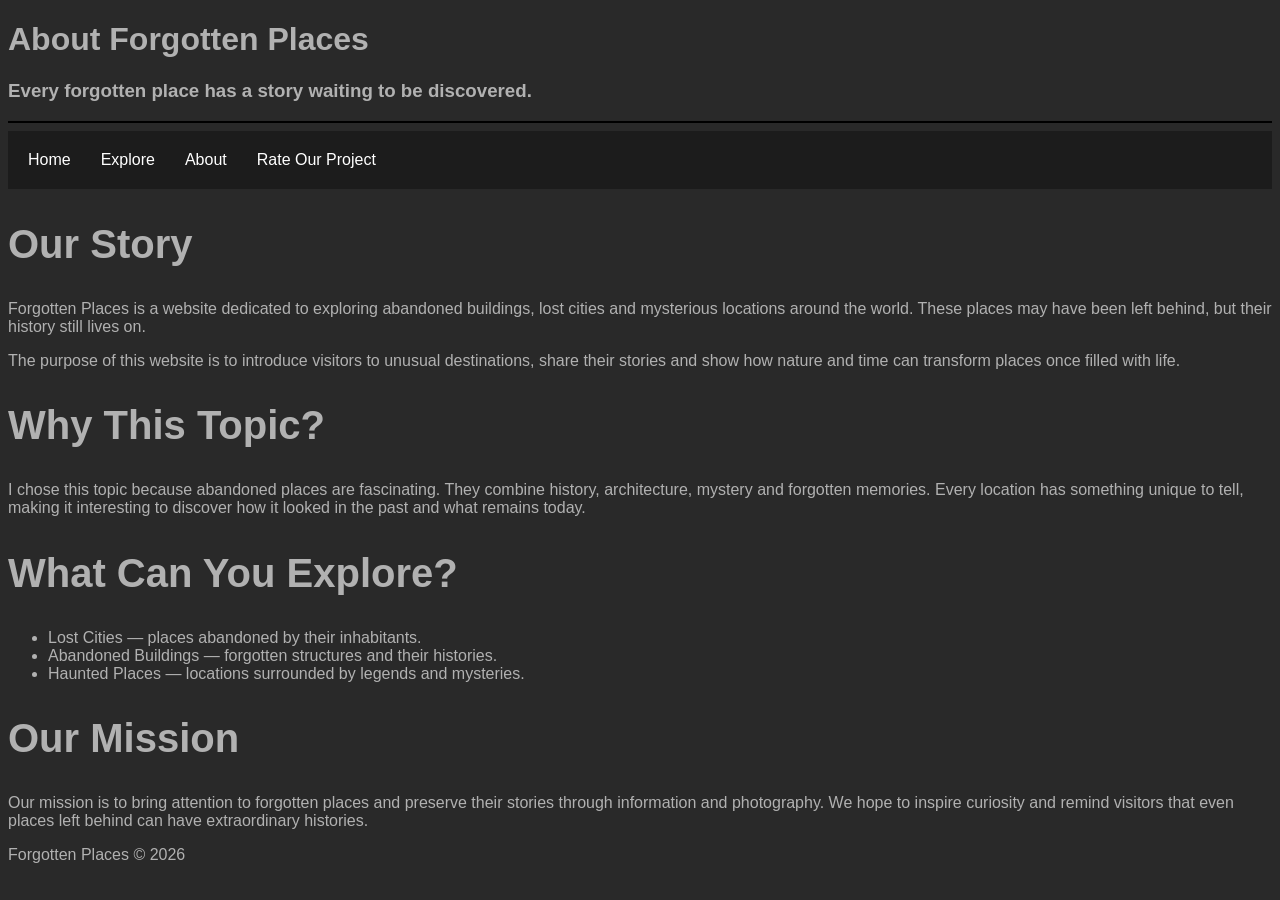
<file: forgotten places/about.html>
<!DOCTYPE html>
<html lang="en">
<head>
    <meta charset="UTF-8">
    <meta name="viewport" content="width=device-width, initial-scale=1.0">
    <title>About Forgotten Places</title>
    <link rel="stylesheet" href="style.css">
</head>

<body style="background-color: rgb(41, 41, 41);">

    <header>
        <h1 style="color: rgb(177, 177, 177);">About Forgotten Places</h1>
        <h3 style="color: rgb(177, 177, 177);">
            Every forgotten place has a story waiting to be discovered.
        </h3>
    </header>

    <hr color="black">
    <nav>
        <a href="index.html">Home</a>

        <div class="dropdown">
            <a href="#">Explore</a>

            <div class="dropdown-content">
                <a href="lost-cities.html">Lost Cities</a>
                <a href="abandoned-buildings.html">Abandoned Buildings</a>
                <a href="haunted-places.html">Haunted Places</a>
            </div>
        </div>

        <a href="about.html">About</a>
        <a href="review.html">Rate Our Project</a>
    </nav>

    <main>
        <section>
            <h2 class="titluri">Our Story</h2>

            <p style="color: rgb(177, 177, 177);">
                Forgotten Places is a website dedicated to exploring
                abandoned buildings, lost cities and mysterious
                locations around the world. These places may have
                been left behind, but their history still lives on.
            </p>

            <p style="color: rgb(177, 177, 177);">
                The purpose of this website is to introduce visitors
                to unusual destinations, share their stories and show
                how nature and time can transform places once filled
                with life.
            </p>
        </section>

        <section>
            <h2 class="titluri">Why This Topic?</h2>

            <p style="color: rgb(177, 177, 177);">
                I chose this topic because abandoned places are
                fascinating. They combine history, architecture,
                mystery and forgotten memories. Every location has
                something unique to tell, making it interesting to
                discover how it looked in the past and what remains
                today.
            </p>
        </section>

        <section>
            <h2 class="titluri">What Can You Explore?</h2>

            <ul style="color: rgb(177, 177, 177);">
                <li>Lost Cities — places abandoned by their inhabitants.</li>
                <li>Abandoned Buildings — forgotten structures and their histories.</li>
                <li>Haunted Places — locations surrounded by legends and mysteries.</li>
            </ul>
        </section>

        <section>
            <h2 class="titluri">Our Mission</h2>

            <p style="color: rgb(177, 177, 177);">
                Our mission is to bring attention to forgotten places
                and preserve their stories through information and
                photography. We hope to inspire curiosity and remind
                visitors that even places left behind can have
                extraordinary histories.
            </p>
        </section>
    </main>

    <footer>
        <p style="color: rgb(177, 177, 177);">
            Forgotten Places &copy; 2026
        </p>
    </footer>

</body>
</html>
</file>
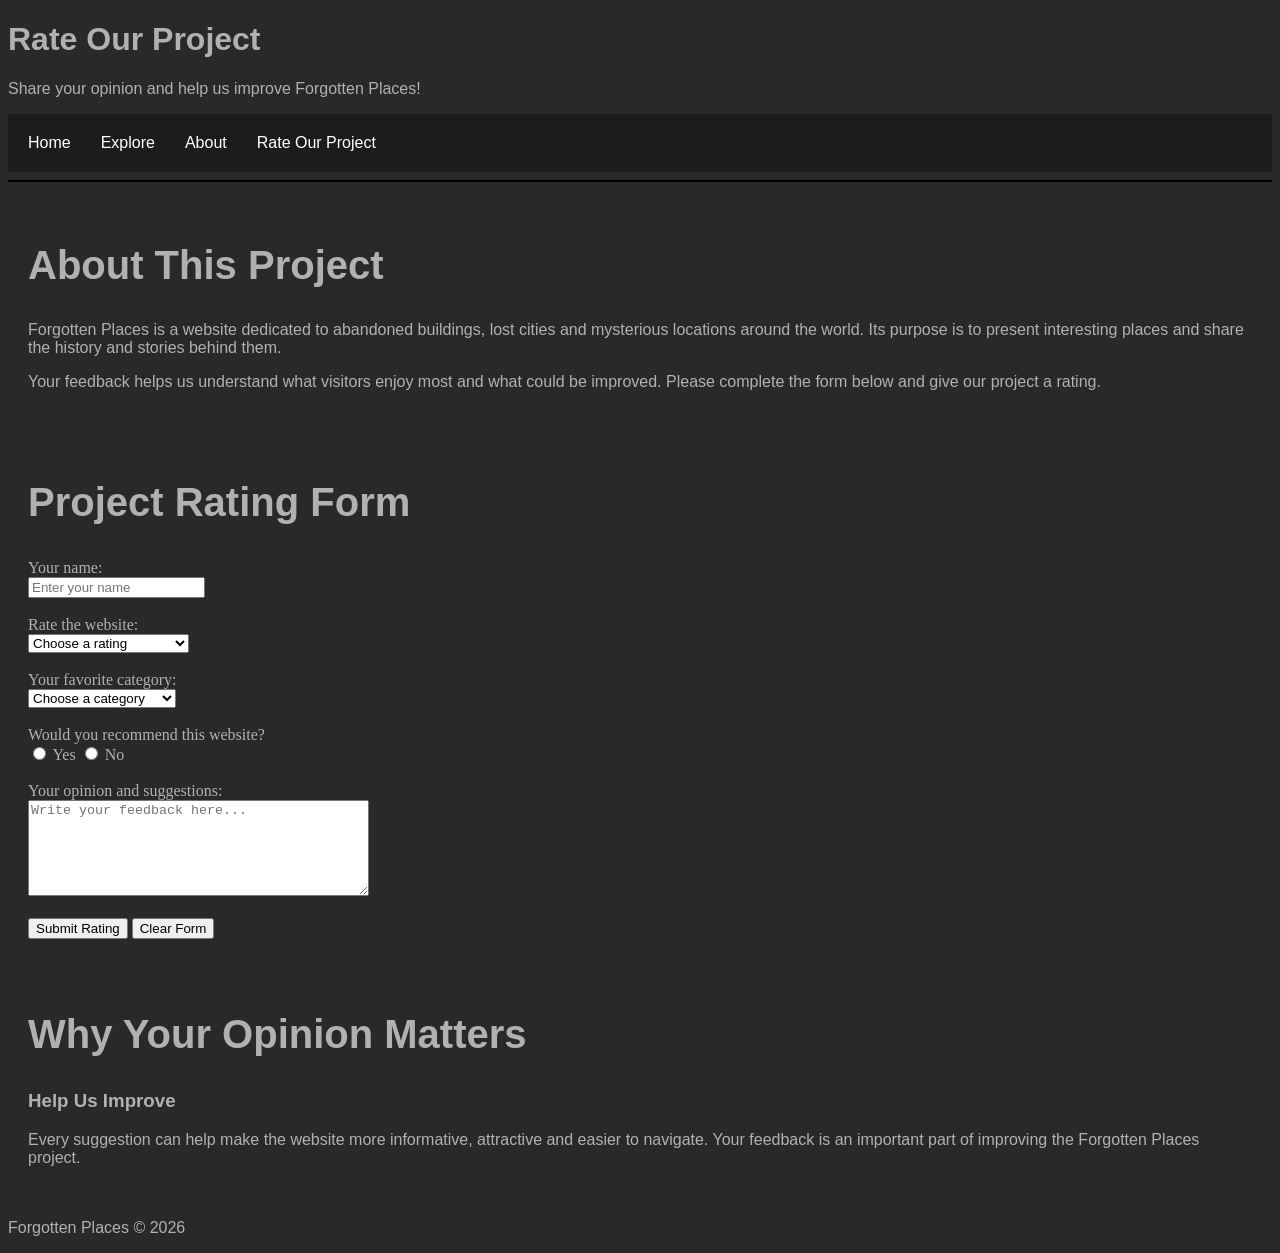
<file: forgotten places/review.html>
<!DOCTYPE html>
<html lang="en">
<head>
    <meta charset="UTF-8">
    <meta name="viewport" content="width=device-width, initial-scale=1.0">
    <title>Rate Our Project</title>
    <link rel="stylesheet" href="style.css">
</head>

<body style="background-color: rgb(41, 41, 41);">

    <header>
        <h1 style="color: rgb(177, 177, 177);">
            Rate Our Project
        </h1>

        <p style="color: rgb(177, 177, 177);">
            Share your opinion and help us improve Forgotten Places!
        </p>
    </header>

    <nav>
        <a href="index.html">Home</a>

        <div class="dropdown">
            <a href="#">Explore</a>

            <div class="dropdown-content">
                <a href="lost-cities.html">Lost Cities</a>
                <a href="abandoned-buildings.html">Abandoned Buildings</a>
                <a href="haunted-places.html">Haunted Places</a>
            </div>
        </div>

        <a href="about.html">About</a>
        <a href="review.html">Rate Our Project</a>
    </nav>

    <hr color="black">
    <main>
        <section style="padding: 20px;">
            <article>
                <h2 class="titluri">About This Project</h2>

                <p style="color: rgb(177, 177, 177);">
                    Forgotten Places is a website dedicated to abandoned
                    buildings, lost cities and mysterious locations around
                    the world. Its purpose is to present interesting places
                    and share the history and stories behind them.
                </p>

                <p style="color: rgb(177, 177, 177);">
                    Your feedback helps us understand what visitors enjoy
                    most and what could be improved. Please complete the
                    form below and give our project a rating.
                </p>
            </article>
        </section>

        <section style="padding: 20px;">
            <h2 class="titluri">Project Rating Form</h2>

            <form action="#" method="get"
                  style="color: rgb(177, 177, 177);">

                <label for="name">Your name:</label><br>
                <input type="text" id="name" name="name"
                       placeholder="Enter your name"><br><br>

                <label for="rating">Rate the website:</label><br>
                <select id="rating" name="rating" required>
                    <option value="">Choose a rating</option>
                    <option value="5">5 - Excellent</option>
                    <option value="4">4 - Very good</option>
                    <option value="3">3 - Good</option>
                    <option value="2">2 - Needs improvement</option>
                    <option value="1">1 - Poor</option>
                </select><br><br>

                <label for="favorite">Your favorite category:</label><br>
                <select id="favorite" name="favorite" required>
                    <option value="">Choose a category</option>
                    <option value="Lost Cities">Lost Cities</option>
                    <option value="Abandoned Buildings">Abandoned Buildings</option>
                    <option value="Haunted Places">Haunted Places</option>
                </select><br><br>

                <label>Would you recommend this website?</label><br>

                <input type="radio" id="yes" name="recommend"
                       value="Yes" required>
                <label for="yes">Yes</label>

                <input type="radio" id="no" name="recommend" value="No">
                <label for="no">No</label><br><br>

                <label for="comment">Your opinion and suggestions:</label><br>
                <textarea id="comment" name="comment"
                          rows="6" cols="40"
                          placeholder="Write your feedback here..."></textarea><br><br>

                <button type="submit">Submit Rating</button>
                <button type="reset">Clear Form</button>

            </form>
        </section>

        <section style="padding: 20px;">
            <h2 class="titluri">Why Your Opinion Matters</h2>

            <article>
                <h3 style="color: rgb(177, 177, 177);">
                    Help Us Improve
                </h3>

                <p style="color: rgb(177, 177, 177);">
                    Every suggestion can help make the website more
                    informative, attractive and easier to navigate.
                    Your feedback is an important part of improving
                    the Forgotten Places project.
                </p>
            </article>
        </section>
    </main>

    <footer>
        <p style="color: rgb(177, 177, 177);">
            Forgotten Places &copy; 2026
        </p>
    </footer>

</body>
</html>
</file>
<file: forgotten places/style.css>
nav {
    display: flex;
    align-items: center;
    gap: 30px;
    background-color: #1c1c1c;
    padding: 20px;
}

a {
    color: white;
    text-decoration: none;
    font-size: 16px;
    font-family: 'Trebuchet MS', 'Lucida Sans Unicode', 'Lucida Grande', 'Lucida Sans', Arial, sans-serif;
}

a:hover {
    color: #c9a66b;
}

.dropdown {
    position: relative;
}

.dropdown-content {
    display: none;
    position: absolute;
    top: 100%;
    left: 0;
    background-color: #292929;
    min-width: 200px;
    z-index: 10;
    flex-direction: column;
    font-family: 'Trebuchet MS', 'Lucida Sans Unicode', 'Lucida Grande', 'Lucida Sans', Arial, sans-serif;
}

.dropdown-content a {
    display: block;
    padding: 12px;
    white-space: nowrap;
}

.dropdown:hover .dropdown-content {
    display: flex;
}

h1,h2,h3,li,p{
    font-family:'Trebuchet MS', 'Lucida Sans Unicode', 'Lucida Grande', 'Lucida Sans', Arial, sans-serif;
}

.titluri{
    font-family:'Trebuchet MS', 'Lucida Sans Unicode', 'Lucida Grande', 'Lucida Sans', Arial, sans-serif;
    color: rgb(177, 177, 177);
    text-align: left;
    font-size: 40px;
}

table {
    width: 100%;
    table-layout: fixed;
}

td, th {
    width: 50%;
    padding: 10px;
}

td img, th img {
    width: 600px;
    height: 400px;
    object-fit: cover;
    display: block;
}

th:first-child {
    vertical-align: top;
}
</file>
